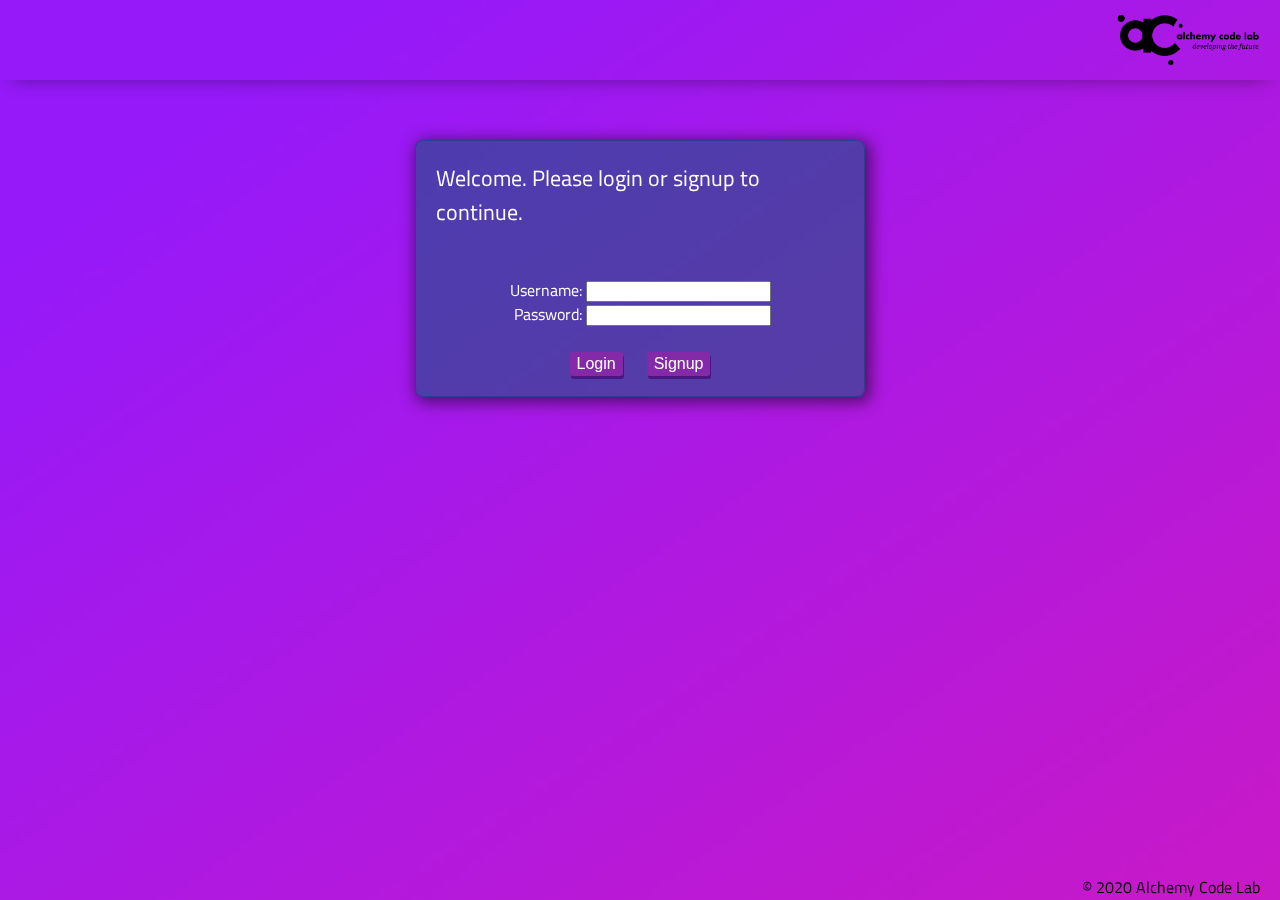
<file: index.html>
<!DOCTYPE html>
<html lang="en">
    <head>
        <meta charset="UTF-8">
        <meta name="viewport" content="width=device-width, initial-scale=1.0">
        <meta http-equiv="X-UA-Compatible" content="ie=edge">
        <link href="https://fonts.googleapis.com/css2?family=Titillium+Web:wght@300&display=swap" rel="stylesheet">
        <link rel="stylesheet" href="./styles/reset.css">
        <link rel="stylesheet" href="./styles/style.css">
        <link rel="stylesheet" href="./home.css">
        <title>Todo List</title>
    </head>

    <body>
        <header>
            <div class="gutter-right logo">
                <img src="assets/big-logo.png" />
            </div>
        </header>
        <main>
            <section class="main-section">
                <form id="login-signup-form">
                    <label class="welcome-message">
                        Welcome. Please login or signup to continue.
                    </label>
                    <label class="error-message hidden">
                        Invalid credentials. Please try again.
                    </label>
                    <div class="inputs-div">
                        <label>
                            Username: 
                            <input type="text" name="username" required>
                        </label>
                        <label>
                            Password:
                            <input type="password" name="password" required>
                        </label>
                    </div>
                    <div class="buttons-div">
                        <input id="login-button" type="button" value="Login">
                        <input id="signup-button" type="button" value="Signup">
                    </div>
                </form>
            </section>
        </main>
        <footer>
            <div class="copy gutter-right">&copy; 2020 Alchemy Code Lab</div>
        </footer>

        <canvas id="bg-canvas" width="200" height="200"></canvas>
        <script type="module" src="./home.js"></script>
        <script type="module" src="./bg-canvas.js"></script>
    </body>
</html>
</file>
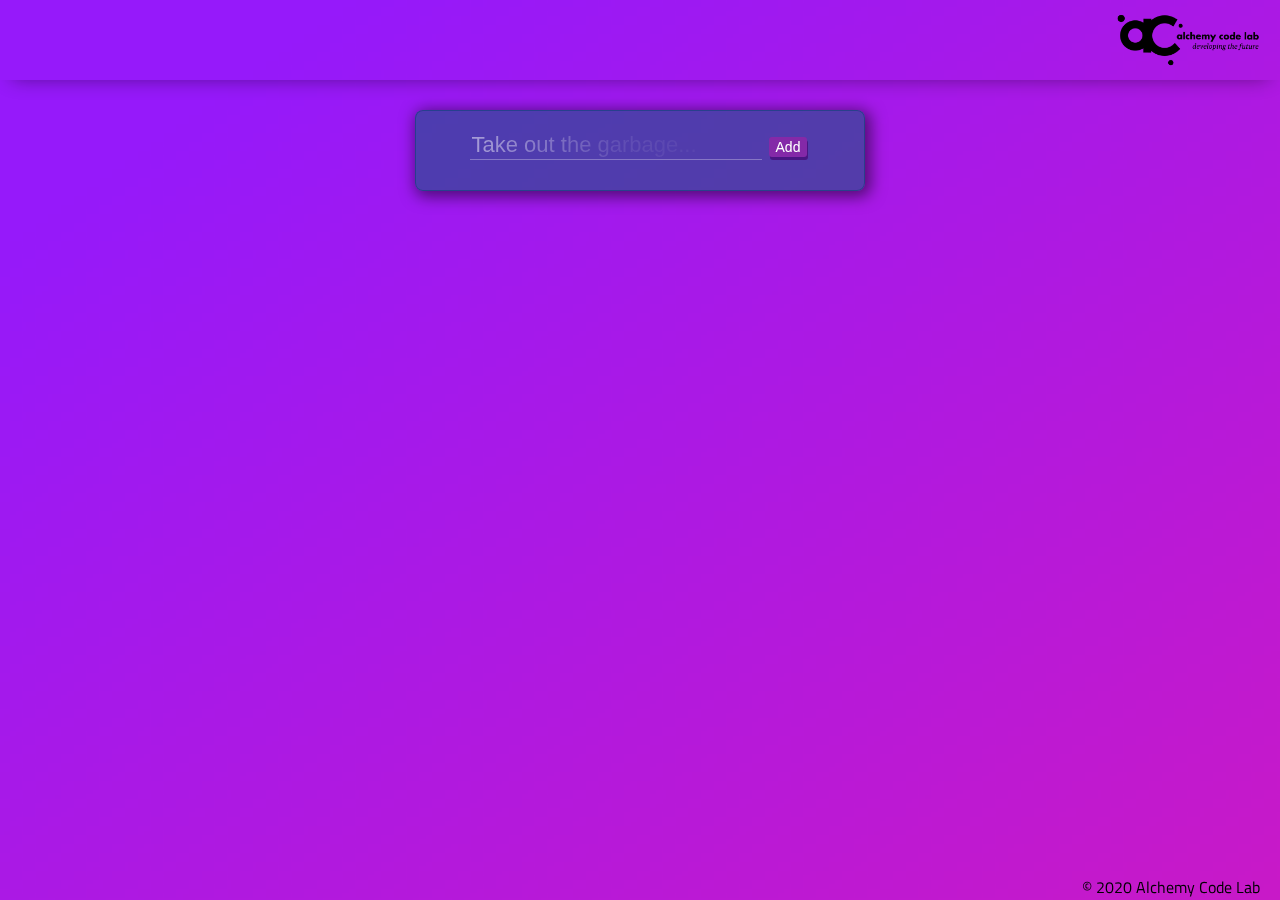
<file: todos/index.html>
<!DOCTYPE html>
<html lang="en">

<head>
    <meta charset="UTF-8">
    <meta name="viewport" content="width=device-width, initial-scale=1.0">
    <meta http-equiv="X-UA-Compatible" content="ie=edge">
    <link href="https://fonts.googleapis.com/css2?family=Titillium+Web:wght@300&display=swap" rel="stylesheet">
    <link rel="stylesheet" href="../styles/reset.css">
    <link rel="stylesheet" href="../styles/style.css">
    <link rel="stylesheet" href="./todos.css">
    <title>Todo List</title>
</head>

<body>
    <header>
        <div class="gutter-right logo">
            <img src="../assets/big-logo.png" />
        </div>
    </header>
    <main>
        <section class="main-section">
            <div class="form-div">
                <form id="add-todo-form">
                    <label>
                        <input type="text" name="todo-text" placeholder="Take out the garbage..." autocomplete="off">
                    </label>
                    <input type="submit" value="Add">
                </form>
            </div>
            <div class="todos-div">
                <ul id="todos-ul">
                </ul>
            </div>
        </section>
    </main>
    <footer>
        <div class="copy gutter-right">&copy; 2020 Alchemy Code Lab</div>
    </footer>

    <canvas id="bg-canvas" width="200" height="200"></canvas>
    <script type="module" src="./todos.js"></script>
    <script type="module" src="../bg-canvas.js"></script>
</body>

</html>
</file>
<file: styles/style.css>
body {
    /* https://coolors.co/generate and click export -> scss to get the colors to copy and paste below*/
    /* --color1: hsla(349, 69%, 76%, 1);
    --color2: hsla(207, 67%, 44%, 1);
    --color3: hsla(200, 61%, 56%, 1);
    --color4: hsla(187, 41%, 94%, 1);
    --color5: hsla(170, 28%, 95%, 1); */

    /* --color1: hsla(45, 86%, 83%, 1);
    --color2: hsla(135, 65%, 98%, 1);
    --color3: hsla(315, 37%, 86%, 1);
    --color4: hsla(45, 73%, 98%, 1);
    --color5: hsla(224, 40%, 79%, 1); */
    
    --header-height: 80px;
    --shadow: 0px 10px 20px -12px rgba(0,0,0,0.45);
    --gutter: 30px;
    --footer-height: 25px;
    
    font-family: 'Titillium Web', sans-serif;
    /*background-color: var(--color2);*/
}

main {
    display: flex;
    flex-direction: column;
    justify-content: center;
    align-items: center;
    margin-bottom: calc(var(--footer-height));
}

section {
    background-color: var(--color5);
    width: 1000px;
    max-width: 80%;
    display: flex;
    flex-direction: column;
    justify-content: center;
    align-items: center;
    padding-top: var(--gutter);
    padding-bottom: var(--gutter);
    margin-top: var(--gutter);
    margin-bottom: var(--gutter);
    border: solid 2px var(--color1);
}

header {
    display: flex;
    justify-content: flex-end;
    background-color: var(--color3);
    height: var(--header-height);
    box-shadow: var(--shadow);
}

footer {
    display: flex;
    justify-content: flex-end;
    background-color: var(--color3);
    box-shadow: var(--shadow);
}


h2 {
    font-size: 1.8rem;
    font-weight: bold;
}

.gutter-right {
    margin-right: 20px;
}

.main-logo {
    animation: pulse 5s infinite ease-in-out;
}

header img {
    height: var(--header-height);
}

p {
    margin: var(--gutter);
}
  
footer {
    position: fixed;
    width: 100%;
    bottom: 0;
    height: var(--footer-height);
    display: flex;
    justify-content: flex-end;
    background-color: var(--color3);
    box-shadow: var(--shadow);
}
  
  @keyframes pulse {
    20% {
      transform: rotate3d(-10, -10, -10, 50deg) scale(1.2);
    }

    40% {
        transform: rotate3d(10, 10, -10, 50deg) scale(1);
    }

    60% {
        transform: rotate3d(-10, 10, 10, 50deg) scale(1.2);
      }

    80% {
        transform: rotate3d(10, 10, 10, 50deg) scale(1);
    }

  }

.hidden {
    visibility: hidden;
}

#bg-canvas {
    z-index: -1;
    width: 100vw;
    height: 100vh;
    position: fixed;
    top: 0;
    left: 0;
}
</file>
<file: home.css>
/* add home page styles here */
form {
    padding: 20px;
    background-color: rgba(0, 95, 107, 0.5);
    color: white;
    box-shadow: 3px 3px 15px 3px #00000080;
    border-color:rgba(0, 68, 107, 0.5);
    border-width: 1px;
    border-style: solid;
    border-radius: 8px;
    display: flex;
    flex-direction: column;
    justify-content: center;
    align-items: center;
    width: 450px;
}

.welcome-message {
    font-size: 22px;
    font-weight: 500;
}

.error-message {
    display: inline;
    max-width: 100%;
    text-align: center;
    margin: 10px 0px;
}

.inputs-div {
    display: flex;
    flex-direction: column;
    justify-content: center;
    align-items: flex-end;
    margin: 5px 0px;
}

.buttons-div {
    margin-top: 20px;
}

input[type="button"] {
    background-color: rgb(132, 41, 168);
    border-radius: 3px;
    border-width: 0px;
    padding: 3px 7px;
    box-shadow: 1px 3px 0 rgb(73, 22, 131);
    transition: all .2s ease-in-out;
    margin: 0px 10px;
    font-size: 16px;
    color: white;
}

input[type="button"]:active {
    transform: translateY(2px);
    box-shadow: 1px 1px 0 rgb(77, 182, 252);
}
</file>
<file: todos/todos.css>
.completed {
    text-decoration: line-through;
}

.main-section {
    padding: 20px;
    background-color: rgba(0, 95, 107, 0.5);
    color: white;
    box-shadow: 3px 3px 15px 3px #00000080;
    border-color:rgba(0, 68, 107, 0.5);
    border-width: 1px;
    border-style: solid;
    border-radius: 8px;
    display: flex;
    flex-direction: column;
    justify-content: center;
    align-items: center;
    width: 450px;
    max-height: 80vh;
}

.form-div {
    margin-bottom: 5px;
}

.todos-div {
    width:100%;
    max-height: 100%;
    overflow-y: scroll;
}

input[type="submit"] {
    background-color: rgb(132, 41, 168);
    border-radius: 3px;
    border-width: 0px;
    padding: 2px 7px;
    box-shadow: 1px 3px 0 rgb(73, 22, 131);
    transition: all .2s ease-in-out;
    margin: 0px 3px;
    font-size: 14px;
    color: white;
}

input[type="submit"]:active {
    transform: translateY(2px);
    box-shadow: 1px 1px 0 rgb(73, 22, 131);
}

input[type="text"] {
    background-color: rgba(0, 0, 0, 0);
    border: none;
    border-bottom: 1px solid rgba(255, 255, 255, .3);
    color: white;
    font-size: 22px;
}

input[type="text"]::placeholder {
    background: linear-gradient(to right, rgba(255, 255, 255, .5), rgba(255, 255, 255, .1), rgba(255, 255, 255, 0));
    -webkit-background-clip: text;
    background-clip: text;
    -webkit-text-fill-color: transparent;
}

input[type="text"]:focus {
    border: none;
    border-bottom: 1px solid rgba(255, 255, 255, .7);
    outline: none;
}

#todos-ul {
    margin: 5px 0px;
    width: 100%;
}

#todos-ul > li {
    font-size: 22px;
    border-bottom: 1px solid rgba(56, 56, 56, .4);
    width: 100%;
}

#todos-ul > li:last-child {
    border-bottom: 0px solid black;
}
</file>
